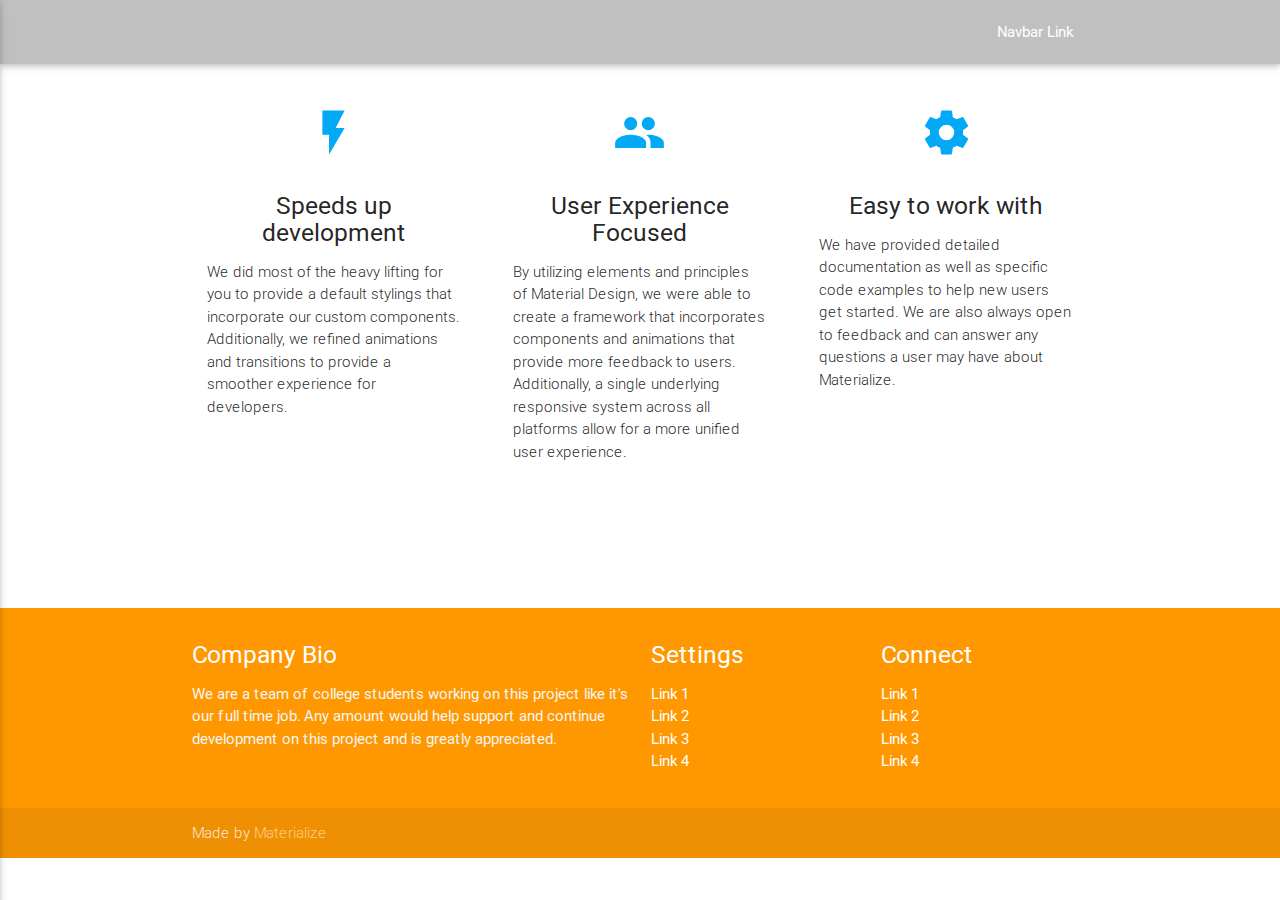
<file: site/index.html>
<!DOCTYPE html>


<html lang="en">


<head>

  <meta http-equiv="Content-Type" content="text/html; charset=UTF-8"/>

  <meta name="viewport" content="width=device-width, initial-scale=1, maximum-scale=1.0"/>

  <title> Acervo de livros  - UFC - </title>


  <!-- CSS  -->

  <link href="https://fonts.googleapis.com/icon?family=Material+Icons" rel="stylesheet">
  <link href="css/materialize.css" type="text/css" rel="stylesheet" media="screen,projection"/>

  <link href="css/style.css" type="text/css" rel="stylesheet" media="screen,projection"/>

</head>


<body>

  <nav class="light-blue lighten-1" role="navigation">

    <div class="nav-wrapper container">

      <ul class="right hide-on-med-and-down">

        <li><a href="#">Navbar Link</a></li>

      </ul>


      <ul id="nav-mobile" class="side-nav">

        <li><a href="#">Navbar Link</a></li>

      </ul>

      <a href="#" data-activates="nav-mobile" class="button-collapse"><i class="material-icons">menu</i></a>
	</div>

  </nav>

  <div class="container">

    <div class="section">


      <!--   Icon Section   -->

      <div class="row">

        <div class="col s12 m4">

          <div class="icon-block">

            <h2 class="center light-blue-text"><i class="material-icons">flash_on</i></h2>

            <h5 class="center">Speeds up development</h5>


            <p class="light">We did most of the heavy lifting for you to provide a default stylings that incorporate our custom components. Additionally, we refined animations and transitions to provide a smoother experience for developers.</p>

          </div>

        </div>


        <div class="col s12 m4">

          <div class="icon-block">

            <h2 class="center light-blue-text"><i class="material-icons">group</i></h2>

            <h5 class="center">User Experience Focused</h5>


            <p class="light">By utilizing elements and principles of Material Design, we were able to create a framework that incorporates components and animations that provide more feedback to users. Additionally, a single underlying responsive system across all platforms allow for a more unified user experience.</p>
          </div>

        </div>
        <div class="col s12 m4">

          <div class="icon-block">

            <h2 class="center light-blue-text"><i class="material-icons">settings</i></h2>

            <h5 class="center">Easy to work with</h5>


            <p class="light">We have provided detailed documentation as well as specific code examples to help new users get started. We are also always open to feedback and can answer any questions a user may have about Materialize.</p>

          </div>

        </div>

      </div>


    </div>

    <br><br>


    <div class="section">


    </div>

  </div>


  <footer class="page-footer orange">

    <div class="container">

      <div class="row">

        <div class="col l6 s12">

          <h5 class="white-text">Company Bio</h5>

          <p class="grey-text text-lighten-4">We are a team of college students working on this project like it's our full time job. Any amount would help support and continue development on this project and is greatly appreciated.</p>



        </div>

        <div class="col l3 s12">

          <h5 class="white-text">Settings</h5>

          <ul>

            <li><a class="white-text" href="#!">Link 1</a></li>

            <li><a class="white-text" href="#!">Link 2</a></li>

            <li><a class="white-text" href="#!">Link 3</a></li>

            <li><a class="white-text" href="#!">Link 4</a></li>

          </ul>

        </div>

        <div class="col l3 s12">

          <h5 class="white-text">Connect</h5>

          <ul>

            <li><a class="white-text" href="#!">Link 1</a></li>

            <li><a class="white-text" href="#!">Link 2</a></li>

            <li><a class="white-text" href="#!">Link 3</a></li>

            <li><a class="white-text" href="#!">Link 4</a></li>

          </ul>

        </div>

      </div>

    </div>

    <div class="footer-copyright">

      <div class="container">
      Made by <a class="orange-text text-lighten-3" href="http://materializecss.com">Materialize</a>

      </div>

    </div>
  </footer>



  <!--  Scripts-->
  <script src="https://code.jquery.com/jquery-2.1.1.min.js"></script>
  <script src="js/materialize.js"></script>
  <script src="js/init.js"></script>

  </body>

</html>
</file>
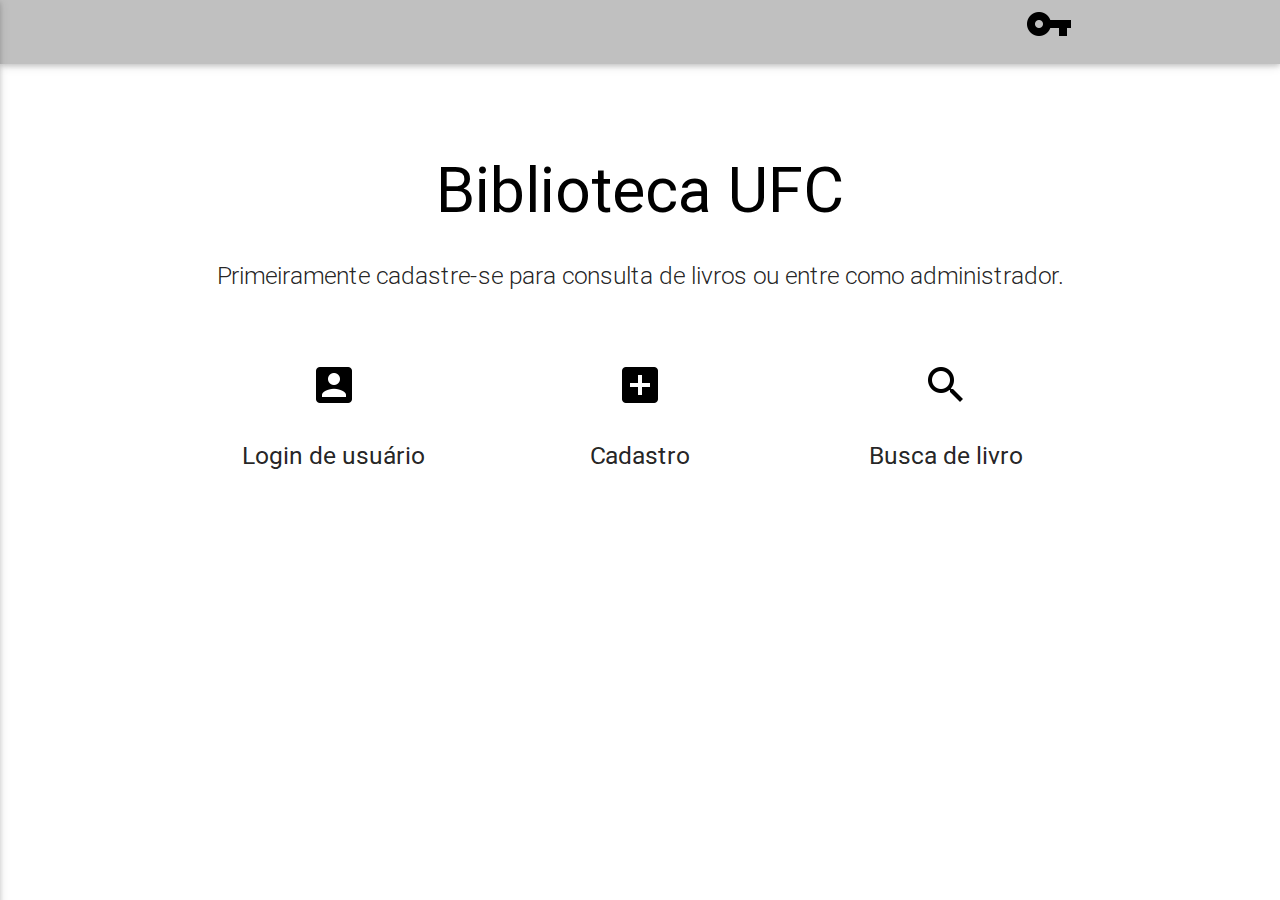
<file: site/index-1.html>
<!DOCTYPE html>
<html lang="en">
<head>
  <meta http-equiv="Content-Type" content="text/html; charset=UTF-8"/>
  <meta name="viewport" content="width=device-width, initial-scale=1, maximum-scale=1.0"/>
  <title>Starter Template - Materialize</title>

  <!-- CSS  -->
  <link href="https://fonts.googleapis.com/icon?family=Material+Icons" rel="stylesheet">
  <link href="css/materialize.css" type="text/css" rel="stylesheet" media="screen,projection"/>
  <link href="css/style.css" type="text/css" rel="stylesheet" media="screen,projection"/>
</head>
<body>
  <nav class="light-blue lighten-1" role="navigation">
    <div class="nav-wrapper container"><a id="logo-container" href="#" class="brand-logo"></a>
      <ul class="right hide-on-med-and-down">
        <li><a href="#"><img src="ic_vpn_key_black_48dp.png"></a></li>
      </ul>

      <ul id="nav-mobile" class="side-nav">
        <li><a href="#">Navbar Link</a></li>
      </ul>
      <a href="#" data-activates="nav-mobile" class="button-collapse"><i class="material-icons">menu</i></a>
    </div>
  </nav>
  <div class="section no-pad-bot" id="index-banner">
    <div class="container">
      <br><br>
      <h1 class="header center black-text"> Biblioteca UFC </h1>
      <div class="row center">
        <h5 class="header col s12 light"> Primeiramente cadastre-se para consulta de livros ou entre como administrador. </h5>
      </div>
    </div>
  </div>


  <div class="container">
    <div class="section">

      <!--   Icon Section   -->
      <div class="row">
        <div class="col s12 m4">
          <div class="icon-block">
            <h2 class="center light-blue-text" ><a href=""></a><img src="ic_account_box_black_48dp.png"></i></h2>
            <h5 class="center">Login de usuário</h5>
          </div>
        </div>

        <div class="col s12 m4">
          <div class="icon-block">
            <h2 class="center light-blue-text"><img src=" ic_add_box_black_48dp.png"></h2>
            <h5 class="center">Cadastro</h5>

          </div>
        </div>

        <div class="col s12 m4">
          <div class="icon-block">
            <h2 class="center light-blue-text"><img src="ic_search_black_48dp.png"></h2>
            <h5 class="center">Busca de livro</h5>
          </div>
        </div>
      </div>

    </div>
    <br><br>

    <div class="section">

    </div>
  </div>

  


  <!--  Scripts-->
  <script src="https://code.jquery.com/jquery-2.1.1.min.js"></script>
  <script src="js/materialize.js"></script>
  <script src="js/init.js"></script>

  </body>
</html>
</file>
<file: site/css/style.css>
/* Custom Stylesheet */
/**
 * Use this file to override Materialize files so you can update
 * the core Materialize files in the future
 *
 * Made By MaterializeCSS.com
 */

.icon-block {
  padding: 0 15px;
}
.icon-block .material-icons {
	font-size: inherit;
}

.magnifying-glass_64px:before {
    content: "\e04d";
    font-size: 64px;
    color: #318EC3
</file>
